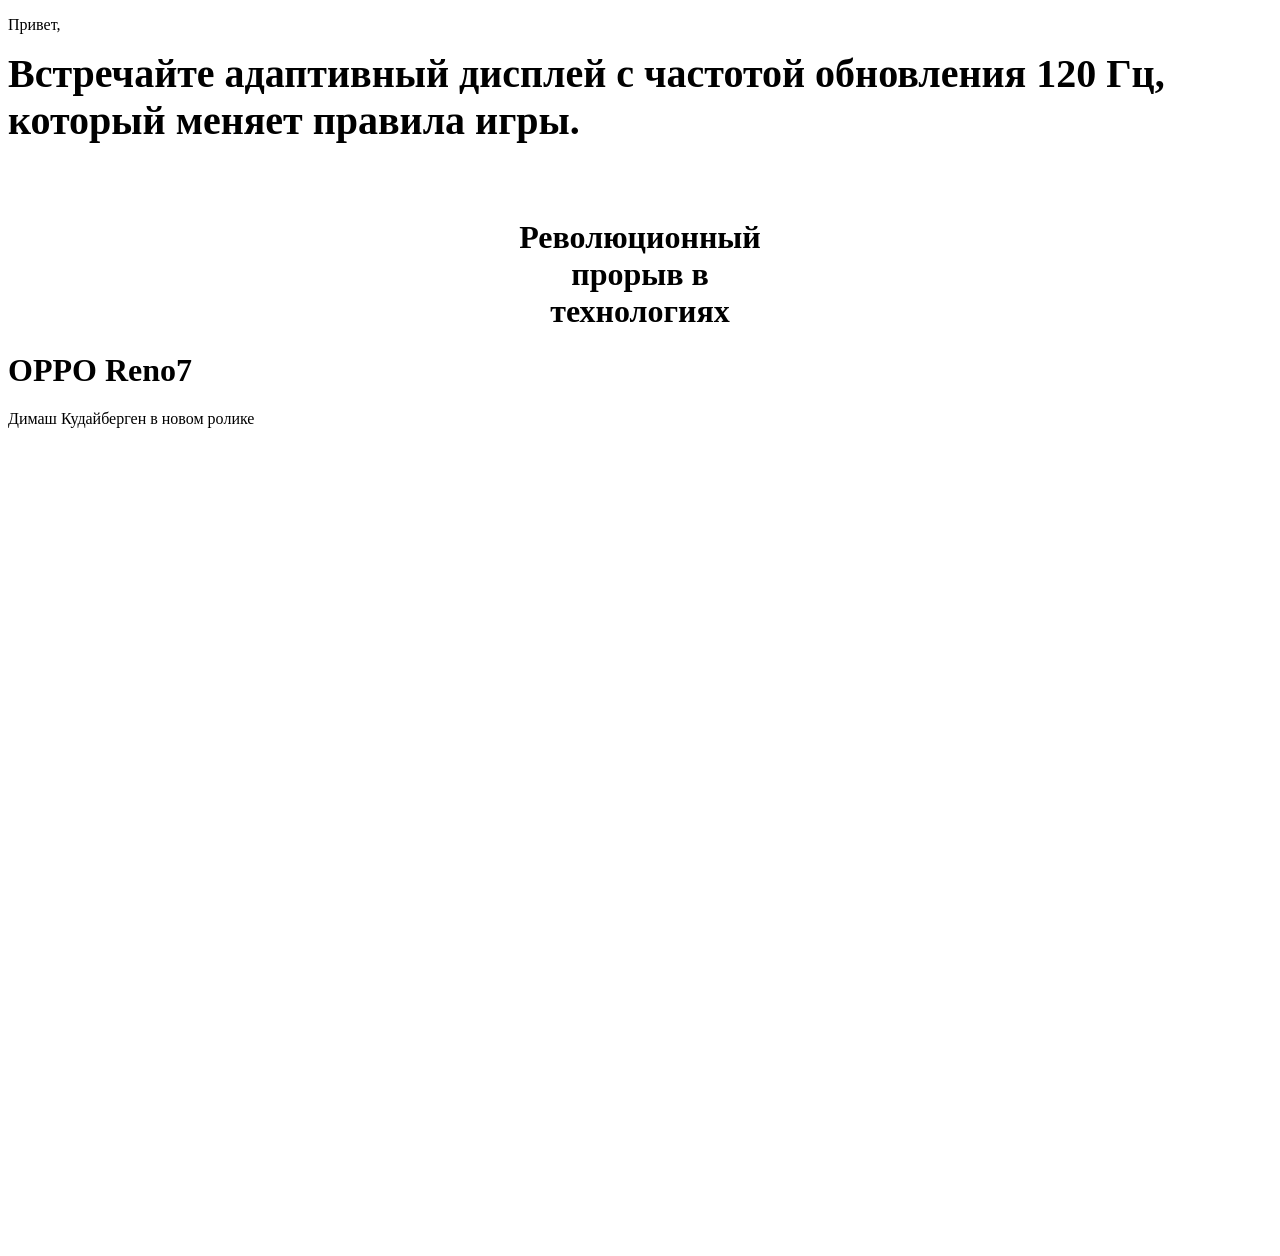
<file: src/main/resources/templates/index.html>
<!DOCTYPE html>
<html xmlns:th="http://www.thymeleaf.org"
	xmlns:sec="http://www.thymeleaf.org/extras/spring-security">
<head th:insert="fragments.html :: headerfiles">
</head>
<body>
	<div class="main-content">
	<header th:insert="fragments.html :: nav"></header>
		<div class="head-content">
			<div class="head-text">
				<p>Привет, <br>
					</p><b style="font-size: 40px">Встречайте адаптивный дисплей с частотой обновления 120 Гц, который меняет правила игры.
				</b>
			</div>
			<div class="content-video">
				<video playsinline autoplay muted width="100">
					<source src="https://www.apple.com/105/media/us/iphone-13-pro/2021/404b23a8-f9c5-466c-b0e6-3d36705b959d/anim/pro-motion/large_2x.mp4" type="video/mp4">
					Your browser does not support the video tag.
				</video>
			</div>
		</div>
		<div class="body-content">
			<h1 style="text-align: center;">Революционный <br> прорыв в <br> технологиях</h1>
			<div class="body-content-img">

			</div>
		</div>
		<div class="oppo">
			<h1>OPPO Reno7</h1>
			<p>Димаш Кудайберген в новом ролике</p>
			<iframe width="1300" height="800" src="https://www.youtube.com/embed/sBBmAe5ur48" title="YouTube video player" frameborder="0" allow="accelerometer; autoplay; clipboard-write; encrypted-media; gyroscope; picture-in-picture" allowfullscreen></iframe>
		</div>
	</div>
</body>
</html>
</file>
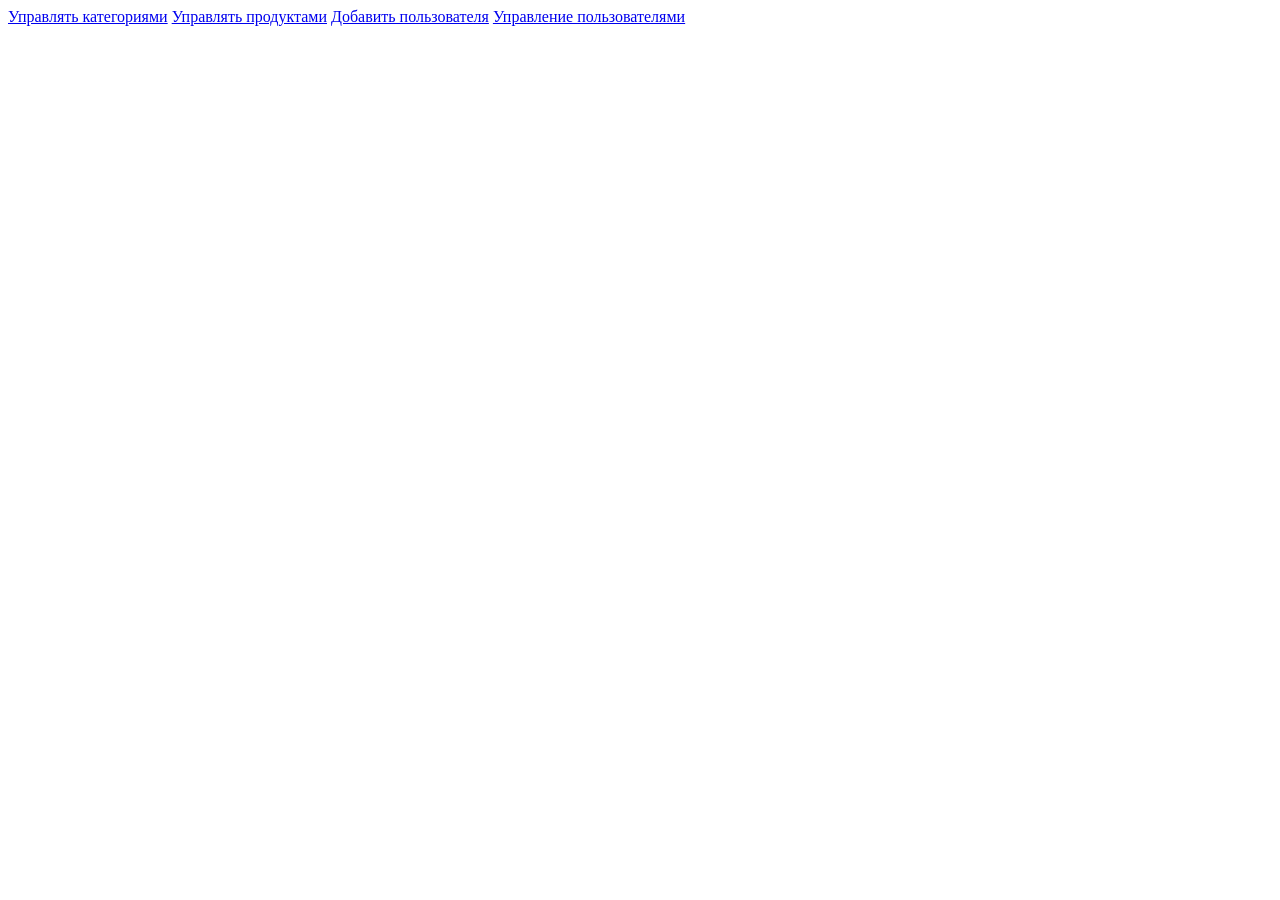
<file: src/main/resources/templates/admin/index.html>
<!DOCTYPE html>
<html xmlns:th="http://www.thymeleaf.org"
	xmlns:sec="http://www.thymeleaf.org/extras/spring-security">
<head th:insert="fragments.html :: headerfiles">
</head>
<body>
<div class="main-content">
	<header th:insert="fragments.html :: nav"></header>
	<div class="op-links">
		<a href="#" th:href="@{/manager/category-form}">Управлять категориями</a>
		<a href="#" th:href="@{/manager/product-form}">Управлять продуктами</a>
		<a href="#" th:href="@{/admin/add-user}">Добавить пользователя</a>
		<a href="#" th:href="@{/admin/user-list}">Управление пользователями</a>

	</div>
</div>
</body>
</html>
</file>
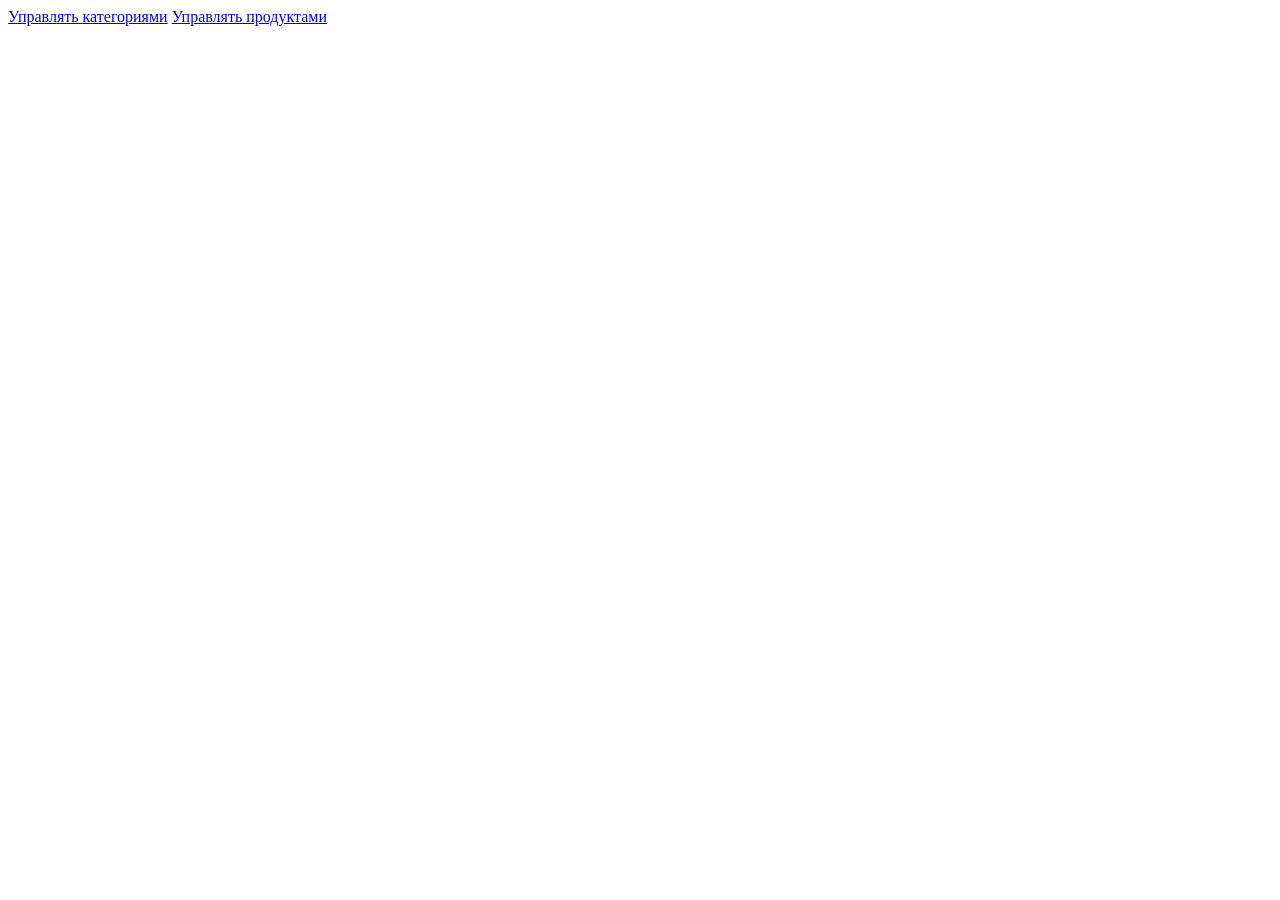
<file: src/main/resources/templates/manager/index.html>
<!DOCTYPE html>
<html xmlns:th="http://www.thymeleaf.org"
	xmlns:sec="http://www.thymeleaf.org/extras/spring-security">
<head th:insert="fragments.html :: headerfiles">
</head>
<body>
<div class="main-content">
	<header th:insert="fragments.html :: nav"></header>
	<div class="op-links">
		<a href="#" th:href="@{/manager/category-form}">Управлять категориями</a>
		<a href="#" th:href="@{/manager/product-form}">Управлять продуктами</a>
		</div>
</div>
</body>
</html>
</file>
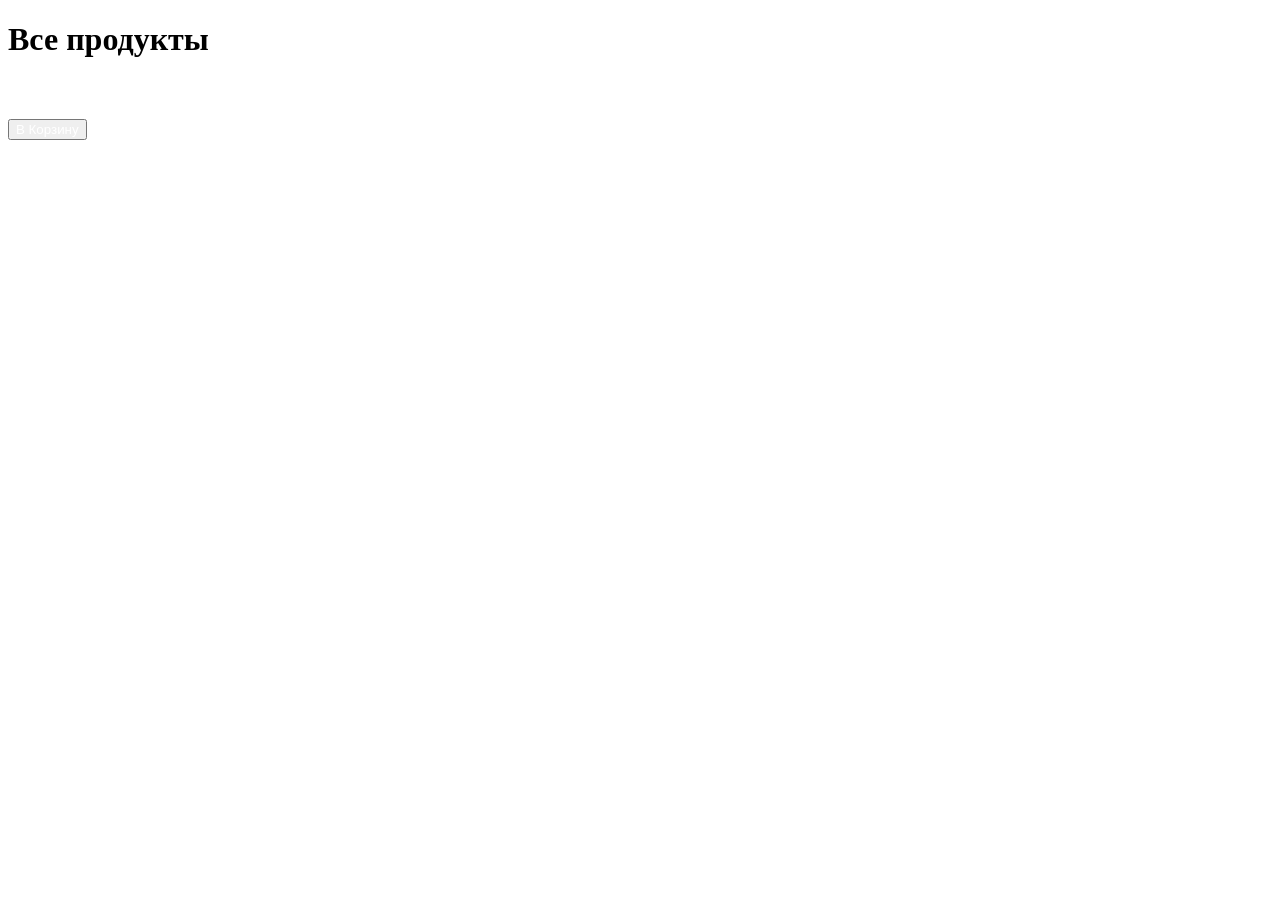
<file: src/main/resources/templates/products.html>
<!DOCTYPE html>
<html xmlns:th="http://www.thymeleaf.org"
      xmlns:sec="http://www.thymeleaf.org/extras/spring-security">
<head th:insert="fragments.html :: headerfiles">
<head>
    <meta charset="UTF-8">
    <title>Title</title>
</head>
<body>
<div class="main-content">
    <header th:insert="fragments.html :: nav"></header>
    <div class="product-menu">
        <h1>Все продукты</h1>

        <div class="product-list">

        <div th:each="product : ${productList}">

        <div class="product">
            <div class="product-img">
                <img th:src="${product.image}">
            </div>
            <h2 th:text="${product.productName}"></h2>
            <h4 th:text="${product.productDescription}"></h4>
            <h3 th:text="'Цена: '+${product.productPrice}+ ' $'"></h3>
            <button><a style="text-decoration: none; color: white" href="#" th:href="@{'~/profile/addToCart/' + ${product.productId}}">В Корзину</a></button>
        </div>
        </div>
        </div>
    </div>
</div>
</body>
</html>
</file>
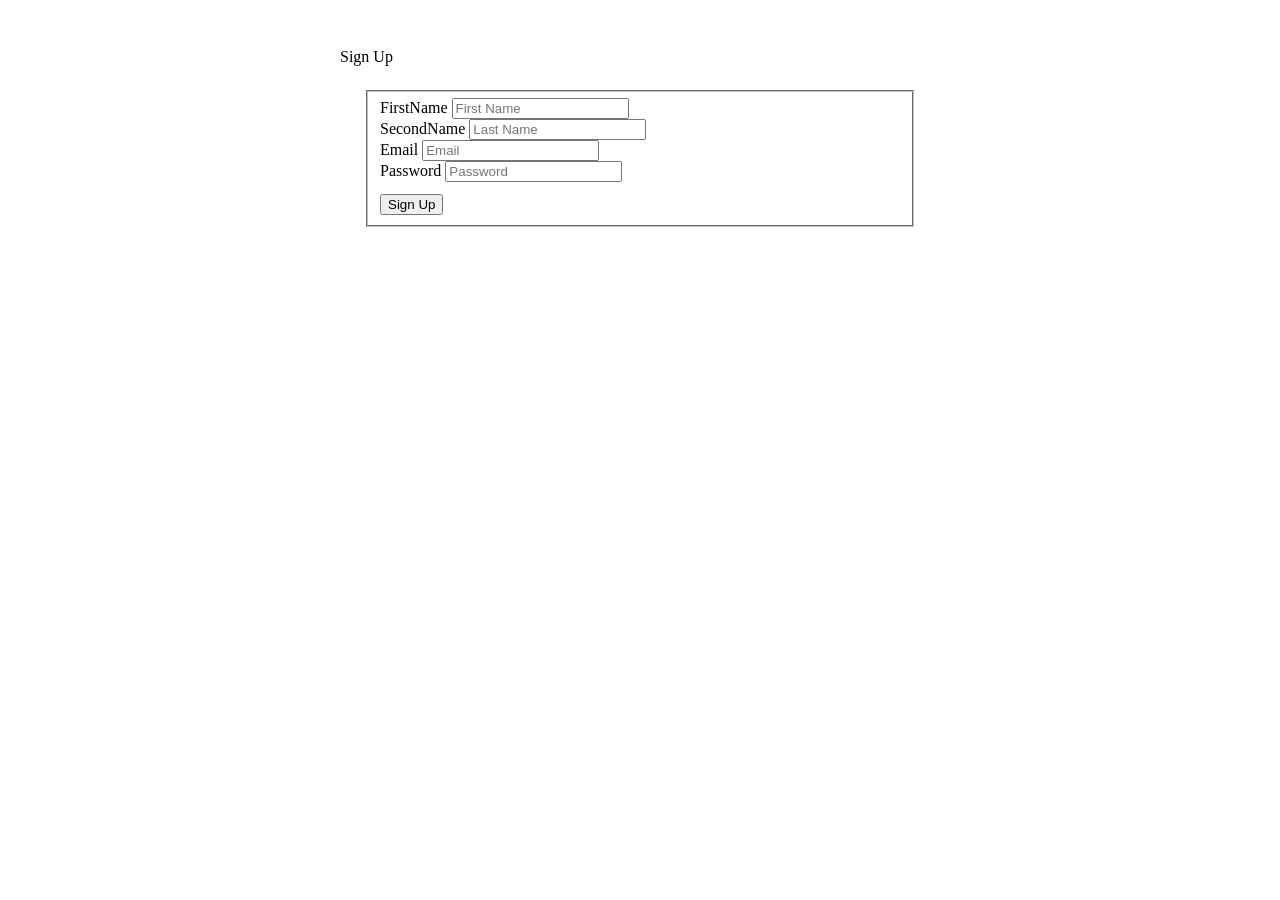
<file: src/main/resources/templates/signup.html>
<html xmlns:th="http://www.thymeleaf.org">
<head th:insert="fragments.html :: headerfiles">
<title>Sign Up</title>
</head>
<body>
	<div class="container">
		<div
			style="width: 600px; margin-left: auto; margin-right: auto; margin-top: 24px; padding: 24px;">
			<div class="card">
				<div class="card-header">
					<i class="fa fa-user"></i> Sign Up
				</div>
				<div class="card-block" style="padding: 24px;">
					<form th:action="@{/signup}" method="post">
						<fieldset>
						
							<div class="form-group">
								<label for="firstName">FirstName</label> <input type="text"
									class="form-control" id="firstName" name="firstName"
									placeholder="First Name">
							</div>
							
							<div class="form-group">
								<label for="lastName">SecondName</label> <input type="text"
									class="form-control" id="lastName" name="lastName"
									placeholder="Last Name">
							</div>
							
							<div class="form-group">
								<label for="email">Email</label> <input type="email"
									class="form-control" id="email" name="email"
									placeholder="Email">
							</div>

							<div class="form-group">
								<label for="password">Password</label> <input type="password"
									class="form-control" id="password" name="password"
									placeholder="Password">
							</div>
							
							<input type="hidden" class="form-control" id="role" name="role"
									th:value="USER">

							<div class="form-actions" style="margin-top: 12px;">
								<button type="submit" class="btn btn-success">Sign Up</button>
							</div>
						</fieldset>
					</form>
				</div>
			</div>
		</div>
	</div>
</body>
</html>
</file>
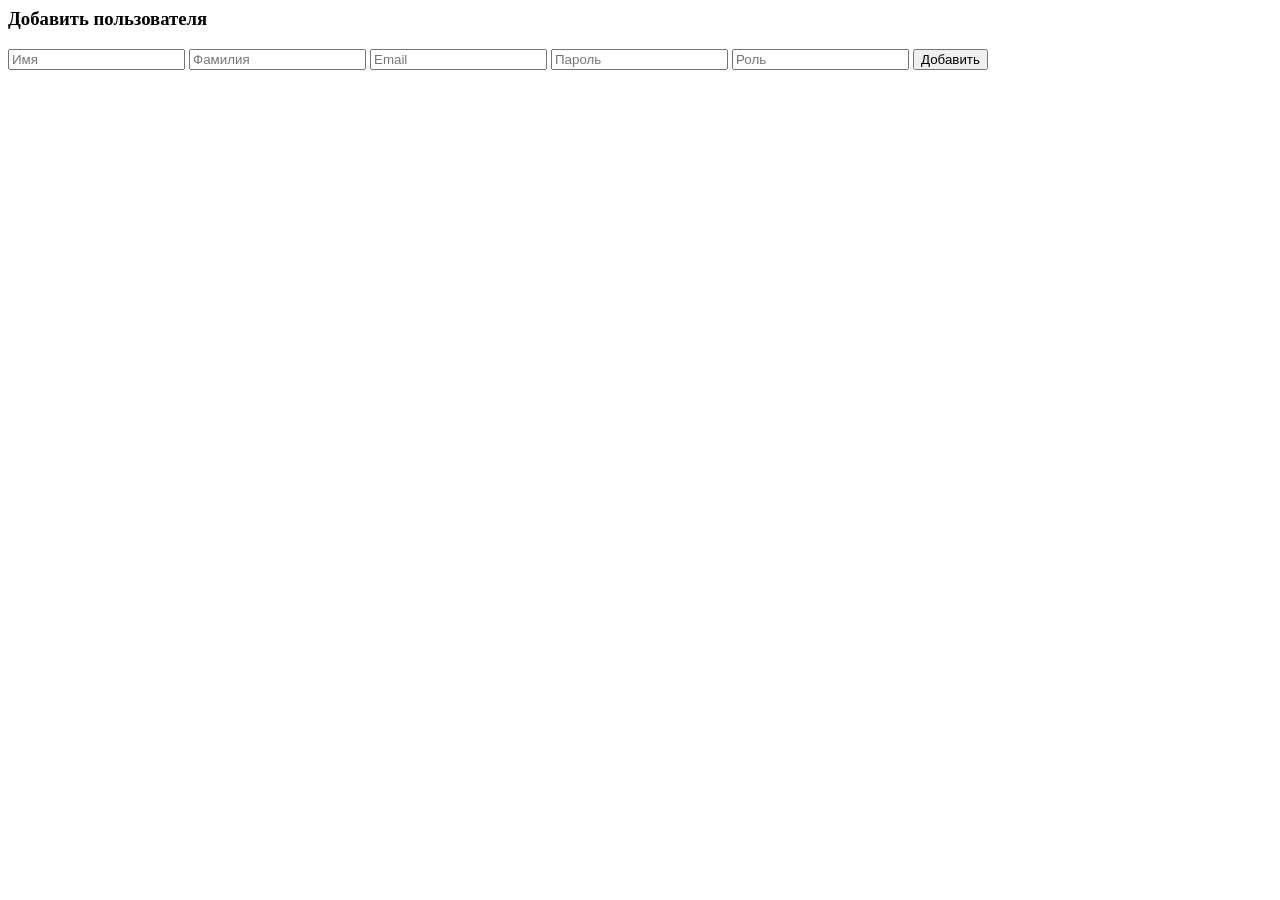
<file: src/main/resources/templates/admin/add-user.html>
<html xmlns:th="http://www.thymeleaf.org">
<head th:insert="fragments.html :: headerfiles">
<title>Sign Up</title>
</head>
<body>
<header th:insert="fragments.html :: nav"></header>

	<form id="new-product-form" th:action="@{/signup}" method="post" style="margin-right: auto; margin-left: auto;">
		<h3>Добавить пользователя</h3>

		<input type="text" id="firstName" name="firstName" placeholder="Имя">
		<input type="text" id="lastName" name="lastName" placeholder="Фамилия">
		<input type="email" id="email" name="email" placeholder="Email">
		<input type="password" id="password" name="password" placeholder="Пароль">
		<input type="text" id="role" name="role" placeholder="Роль">
		<button type="submit">Добавить</button>
	</form>

</body>
</html>
</file>
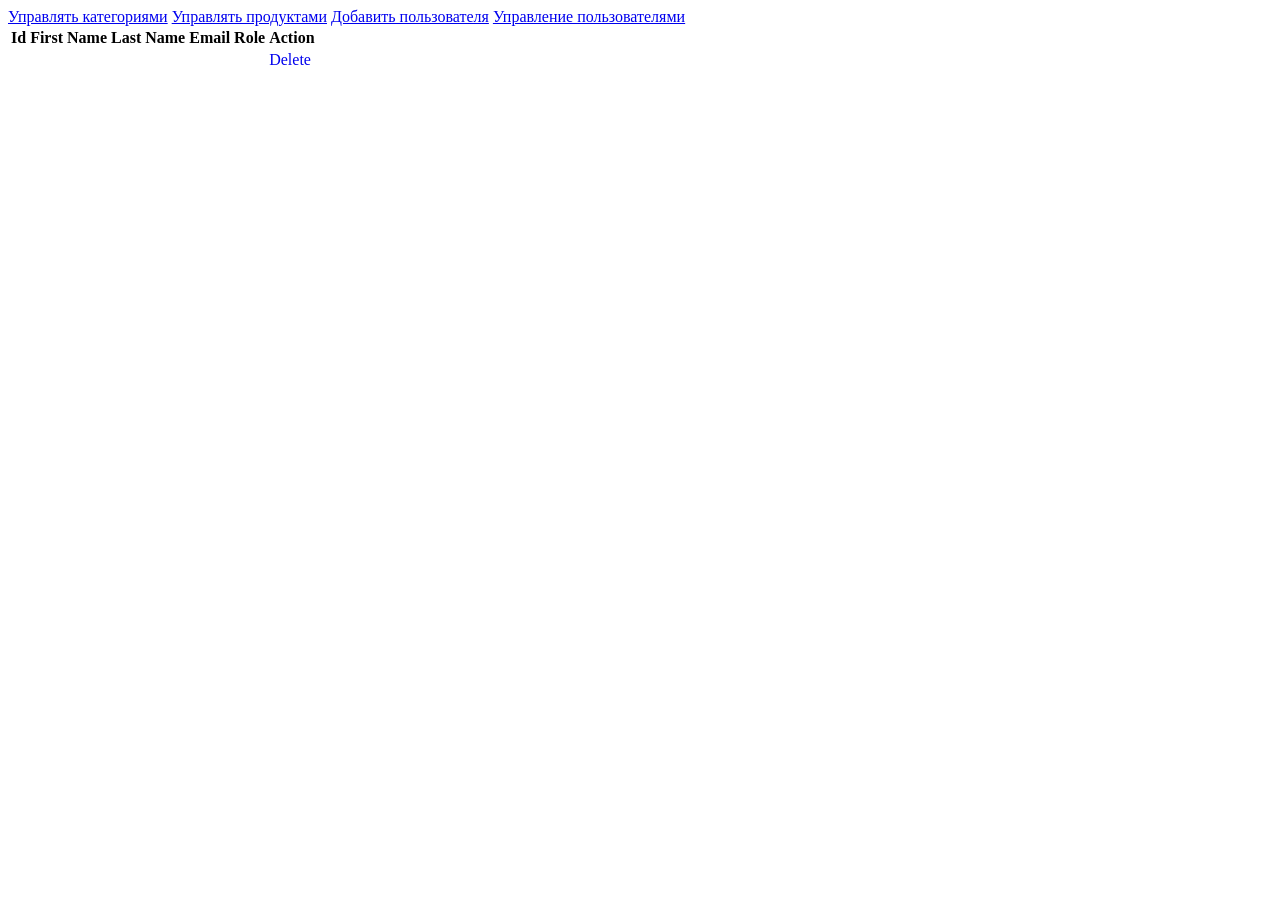
<file: src/main/resources/templates/admin/user-list.html>
<!DOCTYPE html>
<html xmlns:th="http://www.thymeleaf.org"
	xmlns:sec="http://www.thymeleaf.org/extras/spring-security">
<head th:insert="fragments.html :: headerfiles">
</head>
<body>
	<header th:insert="fragments.html :: nav"></header>
	<div class="container">
	<div class="row my-5">
		<div class="op-links">
			<a href="#" th:href="@{/manager/category-form}">Управлять категориями</a>
			<a href="#" th:href="@{/manager/product-form}">Управлять продуктами</a>
			<a href="#" th:href="@{/admin/add-user}">Добавить пользователя</a>
			<a href="#" th:href="@{/admin/user-list}">Управление пользователями</a>

		</div>

		<table class="table my-5">
			<thead>
				<tr>
					<th scope="col">Id</th>
					<th scope="col">First Name</th>
					<th scope="col">Last Name</th>
					<th scope="col">Email</th>
					<th scope="col">Role</th>
					<th scope="col">Action</th>
				</tr>
			</thead>
			<tbody>
				<tr th:each="user : ${userList}">
					<th scope="row" th:text="${user.userId}"></th>
					<td th:text="${user.firstName}"></td>
					<td th:text="${user.lastName}"></td>
					<td th:text="${user.email}"></td>
					<td th:text="${user.role}"></td>
					<td>
						<a style="text-decoration: none" href="#" th:href="@{'/admin/delete-User/'+ ${user.userId}}"
						class="btn btn-danger">Delete</a>
					</td>
				</tr>
			</tbody>
		</table>
		
	</div>
	</div>
</body>
</html>
</file>
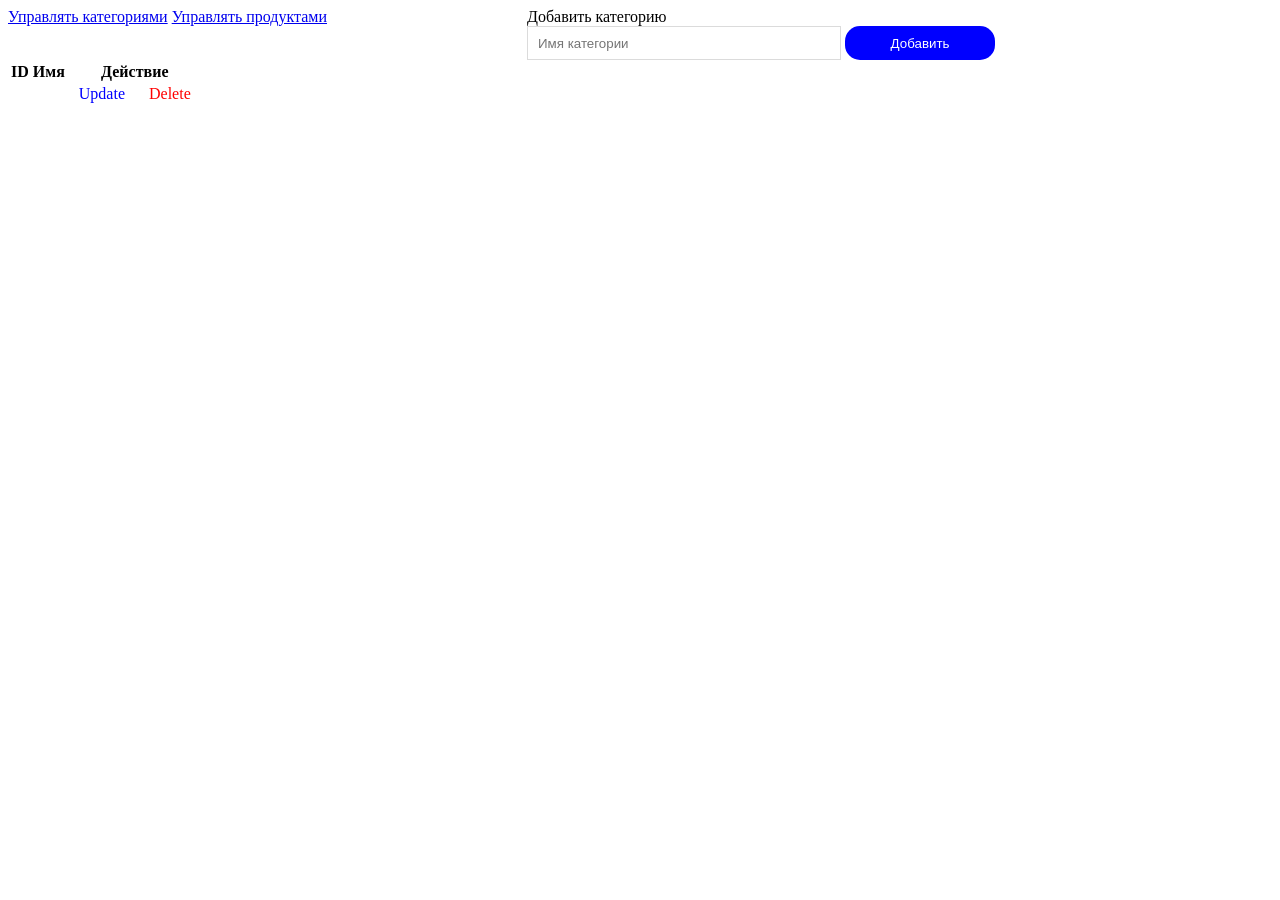
<file: src/main/resources/templates/manager/category-form.html>
<!DOCTYPE html>
<html xmlns:th="http://www.thymeleaf.org"
	xmlns:sec="http://www.thymeleaf.org/extras/spring-security">
<head th:insert="fragments.html :: headerfiles">
</head>
<body>
<div class="main-content">
	<header th:insert="fragments.html :: nav"></header>

	<div>
	
	<div style="display: flex">
			<div class="op-links">
				<a href="#" th:href="@{/manager/category-form}">Управлять категориями</a>
				<a href="#" th:href="@{/manager/product-form}">Управлять продуктами</a>
			</div>

		<form style="margin-left: 200px" th:action="@{/manager/add-category}" method="post">
			<label for="categoryName">Добавить категорию</label> <br> <input style="width: 300px; height: 30px; border: 1px solid #DBDBDB; padding-left: 10px;" type="text" class="form-control" id="categoryName" name="categoryName" placeholder="Имя категории">
			<button type="submit" style="height: 34px; width: 150px; background-color: blue; border: none; outline: none; border-radius: 15px; color: white; font-family: 'Manrope', sans-serif ;">Добавить</button>
		</form>
		
	</div>
		<table>
			<thead>
			<tr>
				<th>ID</td>
				<th>Имя</td>
				<th>Действие</td>
			</tr>
			</thead>
			<tbody>
			<tr th:each="category : ${categoryList}">
				<td data-label="name" th:text="${category.categoryId}"></td>
				<td data-label="email" th:text="${category.categoryName}"></td>
				<td data-label="fullName">
					<a href="#" style="color: white; padding: 10px; text-decoration: none; color: blue" th:href="@{'/manager/updateCategory/'+ ${category.categoryId}}"
					   >Update</a>
					<a href="#" style="color: white; padding: 10px; text-decoration: none; color: red" th:href="@{'/manager/delete-Category/'+ ${category.categoryId}}"
					   >Delete</a>
				</td>
			</tr>
			</tbody>
		</table>
	</div>
</div>
</body>
</html>
</file>
